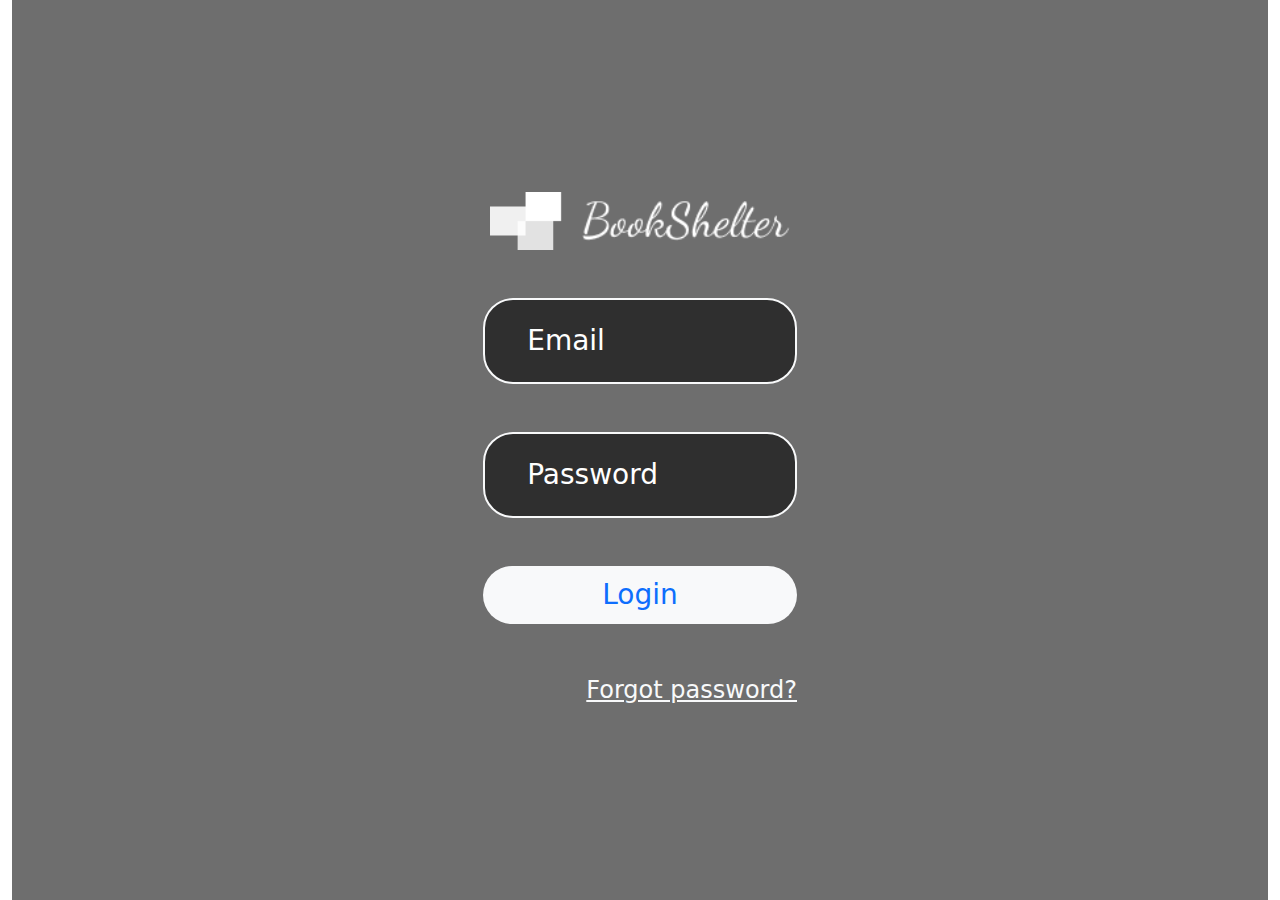
<file: index.html>
<!DOCTYPE html>
<html lang="en">
  <head>
    <meta charset="UTF-8" />
    <meta http-equiv="X-UA-Compatible" content="IE=edge" />
    <meta name="viewport" content="width=device-width, initial-scale=1.0" />
    <link
      rel="stylesheet"
      href="https://cdn.jsdelivr.net/npm/bootstrap@5.3.0-alpha1/dist/css/bootstrap.min.css"
    />
    <link rel="stylesheet" href="styles/css/main.css" />
    <link
      rel="stylesheet"
      href="https://cdnjs.cloudflare.com/ajax/libs/font-awesome/6.2.1/css/all.min.css"
      integrity="sha512-MV7K8+y+gLIBoVD59lQIYicR65iaqukzvf/nwasF0nqhPay5w/9lJmVM2hMDcnK1OnMGCdVK+iQrJ7lzPJQd1w=="
      crossorigin="anonymous"
      referrerpolicy="no-referrer"
    />
    <title>Login</title>
  </head>
  <body>
    <section
      class="w-100 min-vh-100 d-flex flex-column justify-content-center align-items-center container-fluid"
      id="login-page"
    >
      <form
        class="w-100 d-flex flex-column gap-5 align-items-center min-vh-100 justify-content-center"
        id="login-form"
      >
        <img src="./imgs/logo.png" id="logo" alt="" />
        <div class="inp border-light w-25 fs-3 gap-2">
          <i class="fa-solid fa-user"></i>  <input
          type="text"
          placeholder="Email"
          id="email"
        />
        </div>
        <div class="inp border-light w-25 fs-3 gap-2">
           <i class="fa-solid fa-user"></i> <input
          class=""

          type="text"
          placeholder="Password"
          id="password"
        />
        </div>
        <button
          type="submit"
          class="bg-light btn text-primary w-25 p-2 border-0 rounded-5 fs-3" id="submit"
        >
          Login
        </button>
        <a href="#" class="w-25 text-end text-light fs-4">Forgot password?</a>
      </form>
    </section>
    <script src="https://cdn.jsdelivr.net/npm/bootstrap@5.3.0-alpha1/dist/js/bootstrap.bundle.min.js
"></script>
    <script src="js/login.js"></script>
  </body>
</html>
</file>
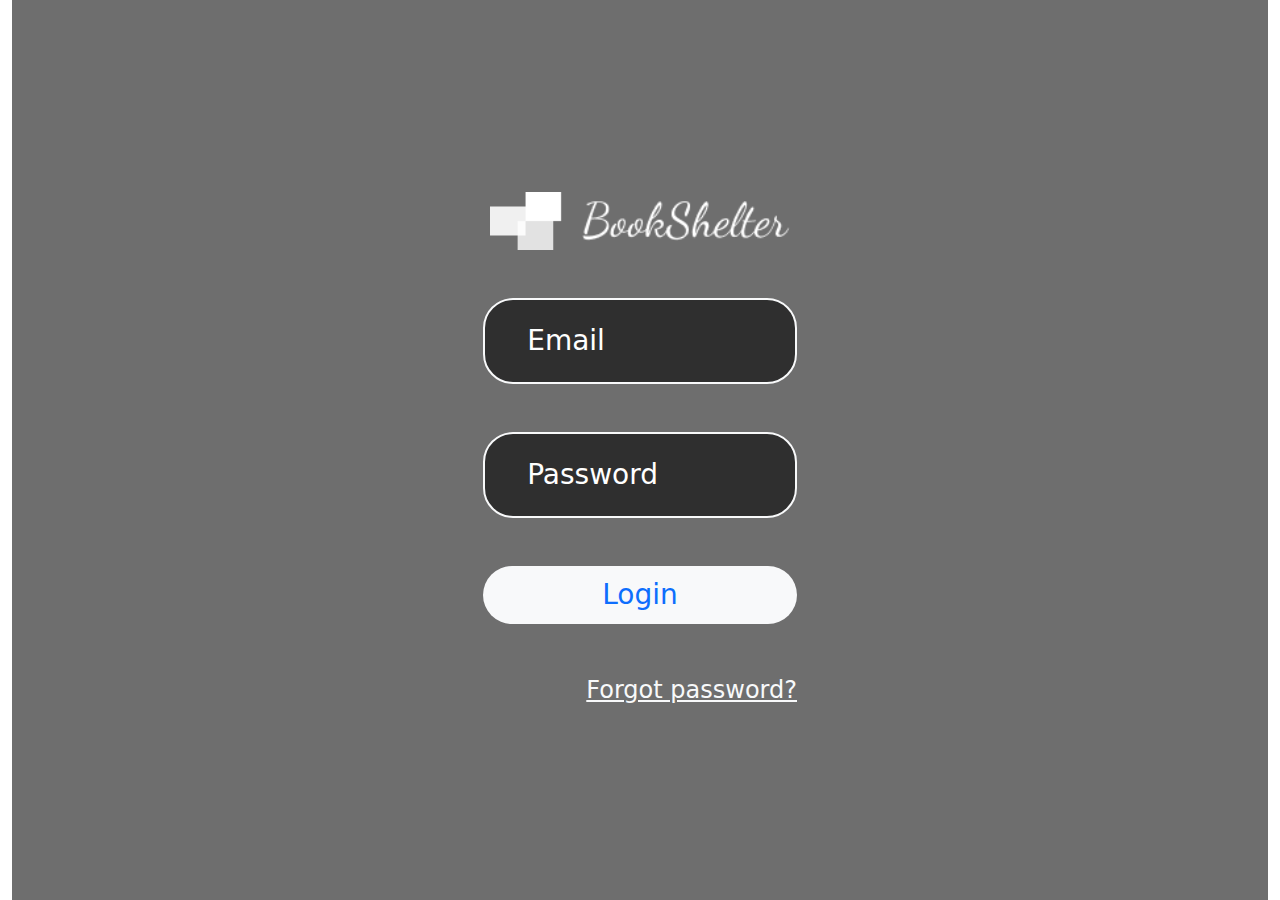
<file: home.html>
<!DOCTYPE html>
<html lang="en">
  <head>
    <meta charset="UTF-8" />
    <meta http-equiv="X-UA-Compatible" content="IE=edge" />
    <meta name="viewport" content="width=device-width, initial-scale=1.0" />
    <link
      rel="stylesheet"
      href="https://cdn.jsdelivr.net/npm/bootstrap@5.3.0-alpha1/dist/css/bootstrap.min.css"
    />
    <link
      rel="stylesheet"
      href="https://cdnjs.cloudflare.com/ajax/libs/font-awesome/6.2.1/css/all.min.css"
      integrity="sha512-MV7K8+y+gLIBoVD59lQIYicR65iaqukzvf/nwasF0nqhPay5w/9lJmVM2hMDcnK1OnMGCdVK+iQrJ7lzPJQd1w=="
      crossorigin="anonymous"
      referrerpolicy="no-referrer"
    />
    <link rel="stylesheet" href="styles/css/home.css" />
    <title>Imtihon</title>
  </head>
  <body>
    <header class="container-fluid">
      <nav class="navbar navbar-expand-lg bg-body-tertiary">
        <div class="container-fluid">
          <div class="navigation">
            <a class="navbar-brand" href="#"
              ><img src="imgs/home-logo.svg" alt="logo"
            /></a>
          </div>
          <form
            class="d-flex justify-content-between"
            id="my-form"
            role="search"
          >
            <input
              class="form-control me-2"
              id="book-search"
              type="search"
              placeholder="Search books"
              aria-label="Search"
            />
            <button class="btn btn-outline-succes" type="submit" id="searchBtn">
              Search
            </button>
            <button class="btn btn-primary" type="submit" id="logout">
              Logout
            </button>
          </form>
        </div>
      </nav>
      <aside class="my-showcase">
        <h3 id="result">Showing 0 Result(s)</h3>
        <button type="submit" id="news" class="btn btn-secondary rounded-3 border-0">
          Order by newest
        </button>
      </aside>
    </header>

    <article class="min-vh-100 container">
      <div class="about">
        <h3>BookMark</h3>
        <p class="fw-bold author">
          If you don’t like to read, you haven’t found the right book
        </p>
      </div>
      <div class="books" id="bookmark">
      </div>
    </article>
    <section>
      <div class="container-fluid">
        <h1 class="sec-h1">Search Book</h1>
      </div>
    </section>
    <section class="modal">
    </section>
    <footer aria-label="Page navigation example" class=""id="pagination-parent">
      <ul class="pagination">
        <li class="page-item">
          <button class="page-link previous" disabled>Previous</button>
        </li>
        <li class="page-item active"><a class="page-link" href="#">1</a></li>
        <li class="page-item"><a class="page-link" href="#">2</a></li>
        <li class="page-item"><a class="page-link" href="#">3</a></li>
        <li class="page-item"><button class="page-link next">Next</button></li>
      </ul>
    </footer>
    <script src="https://cdn.jsdelivr.net/npm/bootstrap@5.3.0-alpha1/dist/js/bootstrap.bundle.min.js
"></script>
    <script src="js/app.js"></script>
  </body>
</html>
</file>
<file: styles/css/main.css>
.inp {
  background-color: inherit;
  padding: 10px;
  border-radius: 30px;
  color: white;
  border: 2px solid white;
  display: flex;
  justify-content: space-between;
  align-items: center;
}
.inp i {
  width: 5%;
}
.inp input {
  width: 94%;
  background-color: inherit;
  padding: 10px;
  background: none;
  border: none;
  border-color: black;
  color: white;
}
.inp ::-webkit-input-placeholder {
  color: white;
}

#login-page {
  background: url("http://ashaval.com/wp-content/uploads/2019/05/Library.jpg");
}

#login-form {
  background-color: rgba(0, 0, 0, 0.568);
}

#logo {
  width: 300px;
}

@media (max-width: 500px) {
  section.container {
    width: 100%;
    font-size: 17px;
  }
  section.container .inp {
    width: 100%;
    font-size: 10px;
  }
  section.container .inp input {
    font-size: 8px;
  }
}
@media (max-width: 800px) {
  nav .container-fluid {
    width: 500px;
  }
  nav .container-fluid form input {
    font-size: 10px;
  }
}
@media (max-width: 550px) {
  nav .container-fluid {
    width: 100%;
  }
  nav .container-fluid form input {
    font-size: 10px;
  }
}/*# sourceMappingURL=main.css.map */
</file>
<file: styles/css/home.css>
@media (max-width: 1920px) {
  header.container-fluid {
    width: 100%;
    display: flex;
    flex-direction: column;
  }
  header.container-fluid nav .container-fluid {
    display: flex;
    width: 100%;
  }
  header.container-fluid nav .container-fluid .navigation .fa-bars {
    display: none;
  }
  header.container-fluid nav .container-fluid #my-form {
    width: 80%;
    display: flex;
  }
  header.container-fluid nav .container-fluid #my-form input {
    width: 80%;
  }
  header.container-fluid nav .container-fluid #my-form button {
    width: 10%;
    font-size: 20px;
  }
  header.container-fluid aside.my-showcase {
    width: 100%;
    display: flex;
    padding-left: 500px;
    justify-content: space-between;
  }
  header.container-fluid aside.my-showcase button {
    width: 15rem;
  }
}
@media (max-width: 1200px) {
  header.container-fluid {
    width: 100%;
    display: flex;
    flex-direction: column;
  }
  header.container-fluid nav .container-fluid {
    display: flex;
    width: 100%;
    flex-direction: column;
  }
  header.container-fluid nav .container-fluid .navigation {
    display: flex;
    align-items: center;
    gap: 30px;
  }
  header.container-fluid nav .container-fluid .navigation .fa-bars {
    font-size: 30px;
    display: block;
  }
  header.container-fluid nav .container-fluid .navigation #checkdropdown:checked article.container {
    left: 0;
  }
  header.container-fluid nav .container-fluid .navigation .navbar-brand {
    width: 100%;
    display: flex;
    justify-content: center;
  }
  header.container-fluid nav .container-fluid #my-form {
    width: 80%;
    display: flex;
    justify-content: center;
  }
  header.container-fluid nav .container-fluid #my-form input {
    width: 50%;
    margin-left: 300px;
  }
  header.container-fluid nav .container-fluid #my-form button {
    width: 20%;
    font-size: 20px;
  }
  header.container-fluid aside.my-showcase {
    width: 100%;
    display: flex;
    padding-left: 200px;
    gap: 20px;
    justify-content: center;
  }
}
@media (max-width: 700px) {
  header.container-fluid {
    width: 100%;
    display: flex;
    flex-direction: column;
    font-size: 17px;
  }
  header.container-fluid nav .container-fluid {
    display: flex;
    width: 100%;
    flex-direction: column;
  }
  header.container-fluid nav .container-fluid .navbar-brand {
    width: 100%;
    display: flex;
    justify-content: center;
  }
  header.container-fluid nav .container-fluid #my-form {
    width: 80%;
    display: flex;
    flex-direction: column;
    align-items: center;
  }
  header.container-fluid nav .container-fluid #my-form input {
    width: 50%;
  }
  header.container-fluid nav .container-fluid #my-form button {
    width: 10%;
    font-size: 7px;
  }
  header.container-fluid aside.my-showcase {
    width: 100%;
    display: flex;
    justify-content: center;
    align-items: center;
    gap: 10px;
  }
  header.container-fluid aside.my-showcase h3 {
    font-size: 12px;
  }
  header.container-fluid aside.my-showcase button {
    width: 10rem;
  }
}
@media (max-width: 500px) {
  header.container-fluid {
    width: 100%;
    display: flex;
    flex-direction: column;
    font-size: 17px;
  }
  header.container-fluid nav .container-fluid {
    display: flex;
    width: 100%;
    flex-direction: column;
  }
  header.container-fluid nav .container-fluid .navbar-brand {
    width: 100%;
    display: flex;
    justify-content: center;
  }
  header.container-fluid nav .container-fluid #my-form {
    width: 80%;
    display: flex;
    flex-direction: column;
    align-items: center;
  }
  header.container-fluid nav .container-fluid #my-form input {
    width: 50%;
  }
  header.container-fluid nav .container-fluid #my-form button {
    width: 20%;
    font-size: 7px;
  }
  header.container-fluid aside.my-showcase {
    width: 100%;
    display: flex;
    justify-content: center;
    align-items: center;
    gap: 10px;
  }
  header.container-fluid aside.my-showcase h3 {
    font-size: 12px;
  }
  header.container-fluid aside.my-showcase button {
    width: 10rem;
  }
}
@media (max-width: 1920px) {
  article.container {
    width: 400px;
    display: flex;
    position: fixed;
    flex-direction: column;
    left: 0;
    top: 100px;
    padding: 30px 20px;
    background-color: whitesmoke;
  }
  article.container .about {
    width: 100%;
    display: flex;
    flex-direction: column;
  }
  article.container .about p {
    width: 70%;
    word-wrap: wrap;
  }
  article.container .books {
    width: 100%;
    gap: 20px;
    display: flex;
    flex-direction: column;
  }
  article.container .books .books-card {
    width: 100%;
    display: flex;
    justify-content: space-between;
    box-shadow: 0 0 20px gray;
    padding: 20px;
    align-items: center;
  }
  article.container .books .books-card .my-icons {
    display: flex;
    gap: 5px;
  }
}
@media (max-width: 1200px) {
  article.container {
    width: 30%;
    display: flex;
    position: fixed;
    flex-direction: column;
    left: 0;
    transition: all ease-in-out 0.4s;
    top: 0;
    background-color: whitesmoke;
    padding: 50px 20px;
  }
  article.container .about {
    width: 100%;
    display: flex;
    flex-direction: column;
  }
  article.container .about p {
    width: 100%;
    font-size: 10px;
  }
  article.container .books {
    width: 100%;
    gap: 20px;
    display: flex;
    flex-direction: column;
  }
  article.container .books .books-card {
    width: 100%;
    display: flex;
    justify-content: space-between;
    box-shadow: 0 0 20px gray;
    padding: 20px;
  }
  article.container .books .books-card h3 {
    font-size: 12px;
  }
  article.container .books .books-card p {
    font-size: 10px;
  }
}
@media (max-width: 650px) {
  article.container {
    width: 30%;
    display: flex;
    position: fixed;
    flex-direction: column;
    left: 0;
    transition: all ease-in-out 0.4s;
    top: 0;
    background-color: whitesmoke;
    padding: 50px 20px;
  }
  article.container .about {
    width: 100%;
    display: flex;
    flex-direction: column;
  }
  article.container .about p {
    width: 100%;
    font-size: 8px;
  }
  article.container .books {
    width: 100%;
    gap: 20px;
    display: flex;
    flex-direction: column;
  }
  article.container .books .books-card {
    width: 100%;
    display: flex;
    justify-content: space-between;
    box-shadow: 0 0 20px gray;
    padding: 20px;
  }
  article.container .books .books-card h3 {
    font-size: 9px;
  }
  article.container .books .books-card i {
    font-size: 10px;
  }
  article.container .books .books-card p {
    font-size: 7px;
  }
}
@media (max-width: 1920px) {
  section {
    width: 100%;
    min-height: 89.4vh;
    display: flex;
    flex-direction: column;
    align-items: flex-end;
  }
  section .container-fluid {
    margin: 0;
    width: 80%;
    padding: 30px;
    display: flex;
    justify-content: center;
    justify-content: space-between;
    flex-wrap: wrap;
  }
  section .container-fluid .sec-h1 {
    position: absolute;
    left: 50%;
    top: 50%;
    font-size: 80px;
    color: rgba(128, 128, 128, 0.568);
  }
  section .container-fluid .card {
    width: 20rem;
    height: 800px;
  }
  section .container-fluid .card .card-body h5, section .container-fluid .card .card-body p {
    margin-top: -12px;
  }
  section .container-fluid .card .card-body .btns {
    width: 100%;
    display: grid;
    gap: 5px;
    grid-template-columns: 1fr 1fr;
  }
  section .container-fluid .card .card-body .btns .read {
    grid-column: span 2;
  }
}
@media (max-width: 1200px) {
  section {
    width: 100%;
    min-height: 89.4vh;
    display: flex;
    flex-direction: column;
    align-items: flex-end;
  }
  section .container-fluid {
    margin: 0;
    width: 80%;
    padding: 30px;
    display: flex;
    justify-content: center;
    gap: 20px;
    flex-wrap: wrap;
  }
  section .container-fluid .sec-h1 {
    left: 35%;
    top: 60%;
  }
  section .container-fluid .card {
    width: 15rem;
  }
  section .container-fluid .card .card-body h5, section .container-fluid .card .card-body p {
    margin-top: -12px;
  }
  section .container-fluid .card .card-body .btns {
    width: 100%;
    display: grid;
    gap: 5px;
    grid-template-columns: 1fr 1fr;
  }
  section .container-fluid .card .card-body .btns a {
    font-size: 8px;
  }
  section .container-fluid .card .card-body .btns .read {
    grid-column: span 2;
  }
}
@media (max-width: 700px) {
  section {
    width: 100%;
    min-height: 89.4vh;
    display: flex;
    flex-direction: column;
    align-items: flex-end;
  }
  section .container-fluid {
    margin: 0;
    width: 80%;
    padding: 30px;
    display: flex;
    justify-content: center;
    gap: 20px;
    flex-wrap: wrap;
  }
  section .container-fluid .sec-h1 {
    left: 15%;
  }
  section .container-fluid .card {
    width: 15rem;
    height: 650px;
  }
  section .container-fluid .card .card-body h5, section .container-fluid .card .card-body p {
    margin-top: -12px;
  }
  section .container-fluid .card .card-body .btns {
    width: 100%;
    display: grid;
    gap: 5px;
    grid-template-columns: 1fr 1fr;
  }
  section .container-fluid .card .card-body .btns a {
    font-size: 8px;
  }
  section .container-fluid .card .card-body .btns .read {
    grid-column: span 2;
  }
}
@media (max-width: 1920px) {
  footer#pagination-parent {
    width: 100%;
    display: none;
    justify-content: center;
  }
  footer#pagination-parent.true {
    width: 100%;
    display: flex;
    justify-content: center;
  }
}
@media (max-width: 1920px) {
  section.modal {
    background-color: rgba(0, 0, 0, 0.861);
    position: fixed;
    transform: translateX(2000px);
    left: 0;
    top: 0;
    width: 100%;
    min-height: 100vh;
    display: flex;
    justify-content: end;
    z-index: 99999;
    transition: all ease-in-out 0.4s;
  }
  section.modal aside.container-fluid {
    width: 40%;
    min-height: 100vh;
    background-color: white;
    padding: 20px 40px;
    display: flex;
    justify-content: space-between;
  }
  section.modal aside.container-fluid .modal-top {
    width: 100%;
    display: flex;
    align-items: center;
    justify-content: space-between;
  }
  section.modal aside.container-fluid .modal-top i {
    font-size: 30px;
    color: black;
  }
  section.modal aside.container-fluid .modal-body {
    width: 100%;
    display: flex;
    gap: 15px;
    flex-direction: column;
    align-items: center;
  }
  section.modal aside.container-fluid .modal-body img {
    width: 30%;
  }
  section.modal aside.container-fluid .modal-body p {
    width: 90%;
  }
  section.modal aside.container-fluid .modal-bottom {
    display: flex;
    flex-direction: column;
    justify-content: space-evenly;
    gap: 10px;
  }
  section.modal aside.container-fluid .modal-bottom span {
    width: 100%;
    display: flex;
    align-items: center;
    justify-content: space-between;
  }
}
@media (max-width: 970px) {
  section.modal {
    background-color: rgba(0, 0, 0, 0.861);
    position: fixed;
    width: 100%;
    min-height: 100%;
    display: flex;
    justify-content: end;
    z-index: 99999;
  }
  section.modal aside.container-fluid {
    width: 50%;
    min-height: 100vh;
    background-color: white;
    position: relative;
    padding: 20px 40px;
    display: flex;
    flex-direction: column;
    justify-content: space-between;
  }
  section.modal aside.container-fluid .modal-top {
    width: 100%;
    display: flex;
    align-items: center;
    justify-content: space-between;
  }
  section.modal aside.container-fluid .modal-top i {
    font-size: 30px;
    color: black;
  }
  section.modal aside.container-fluid .modal-body {
    width: 100%;
    display: flex;
    gap: 15px;
    flex-direction: column;
    align-items: center;
  }
  section.modal aside.container-fluid .modal-body img {
    width: 80%;
  }
  section.modal aside.container-fluid .modal-body p {
    width: 80%;
    font-size: 10px;
  }
  section.modal aside.container-fluid .modal-bottom {
    display: flex;
    flex-direction: column;
  }
}
@media (max-width: 650px) {
  section.modal {
    background-color: rgba(0, 0, 0, 0.861);
    position: fixed;
    width: 100%;
    min-height: 100%;
    display: flex;
    justify-content: end;
    z-index: 99999;
  }
  section.modal aside.container-fluid {
    width: 70%;
    min-height: 100vh;
    background-color: white;
    position: relative;
    padding: 20px 40px;
    display: flex;
    flex-direction: column;
    justify-content: space-between;
  }
  section.modal aside.container-fluid .modal-top {
    width: 100%;
    display: flex;
    align-items: center;
    justify-content: space-between;
  }
  section.modal aside.container-fluid .modal-top i {
    font-size: 30px;
    color: black;
  }
  section.modal aside.container-fluid .modal-body {
    width: 100%;
    display: flex;
    gap: 15px;
    flex-direction: column;
    align-items: center;
  }
  section.modal aside.container-fluid .modal-body img {
    width: 80%;
  }
  section.modal aside.container-fluid .modal-body p {
    width: 80%;
    font-size: 10px;
  }
  section.modal aside.container-fluid .modal-bottom {
    display: flex;
    flex-direction: column;
  }
}/*# sourceMappingURL=home.css.map */
</file>
